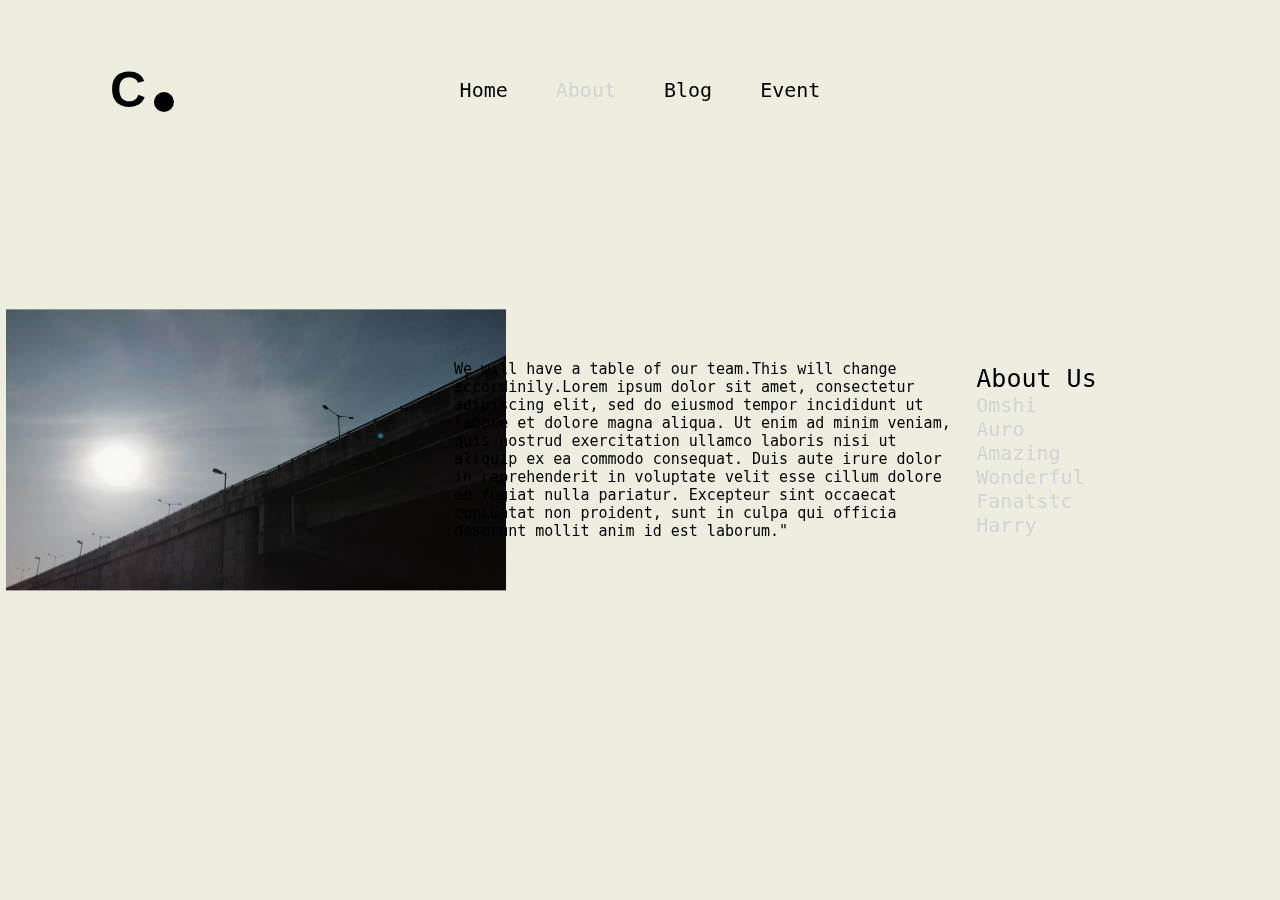
<file: about.html>
<html>
    <head>
    <meta name="viewport" content="width=device-width, initial-scale=1.0">

        <style>
            {
            -webkit-transition: all .8s ease-in-out;
	-moz-transition: all .8s ease-in-out;
	-o-transition: all .8s ease-in-out;
	transition: all .8s ease-in-out;
            }
        body{
            background: #eeeee0;
            margin: 0px;
        }
        #aboutmenu{
            color: lightgrey;
        }
        #logo{
            font-family: sans-serif;
font-weight: 600;
            font-size: 50px;
            color: black;
              display: inline-block;
    position: fixed;
   top: 10%;
   left: 10%;
   transform: translate(-50%, -50%);
        }
        #dot{
            background: black;
            height: 20px;
            width: 20px;
            border-radius: 50%;
             position: fixed;
   top: 70%;
   left: 150%;
   transform: translate(-50%, -50%);
        }
        .menu{
                 display: inline-block;
    position: fixed;
   top: 10%;
   left: 50%;
   transform: translate(-50%, -50%);
        }
        .menubutt{
 font-family:monospace;
            font-size: 20px;
 
  padding: 10px 24px; 
  cursor: pointer;
  float: left; 
        
        }
        .menubutt:hover{
          color: grey;   
        }
        #homebg{
            width: 500px;
            height: auto;
            display: inline-block;
    position: fixed;
   top: 50%;
   left: 20%;
   transform: translate(-50%, -50%);
        }
        #sliders{
             display: inline-block;
    position: fixed;
   top: 50%;
   left: 80%;
   transform: translate(-50%, -50%);
        }
        .slider{
           
        font-size: 20px;
            color: lightgray;
            transition-duration: 0.5s;
  cursor: pointer;
           font-family: monospace;
            
          float: top;
           
            
        }
      
       #slidersq{ }

        #slidersq input{visibility: hidden; margin-bottom: 5px;}

#slidersq label:hover{ color: black;font-size: 25px; }

#slidersq input:checked + label { color: black;font-size: 25px; }
        
        #about{
           color: black;
            font-size: 15px;
            font-family: monospace;
    position: fixed;
   top: 50%;
   left: 55%;
   transform: translate(-50%, -50%);   
            width: 500px;
        }
        a:link {
  color: black;
}

/* visited link */
a:visited {
  color: black;
}

/* mouse over link */
a:hover {
  color: black;
}

/* selected link */
a:active {
  color: black;
}
    </style>
    </head>
<body>
    <div id="logo">
        C<div id="dot"></div>
    </div>
    <div data-depth="0.00"id="menu" class="menu" >
        <a href="home.html"><div class="menubutt">Home</div></a>
        <div class="menubutt" id="aboutmenu">About</div>
        <div class="menubutt">Blog</div>
        <div class="menubutt">Event</div>
    </div>
    
    
    
    
    <img src="IMG_20181025_154202_1-01.jpeg"
        id="homebg" >
    <div id="about"><p align="left|justify">We will have a table of our team.This will change accordinily.Lorem ipsum dolor sit amet, consectetur adipiscing elit, sed do eiusmod tempor incididunt ut labore et dolore magna aliqua. Ut enim ad minim veniam, quis nostrud exercitation ullamco laboris nisi ut aliquip ex ea commodo consequat. Duis aute irure dolor in reprehenderit in voluptate velit esse cillum dolore eu fugiat nulla pariatur. Excepteur sint occaecat cupidatat non proident, sunt in culpa qui officia deserunt mollit anim id est laborum."</p></div>
        <div id="sliders">
            <div id="slidersq"> <input type="radio" class="sliderr"  id="one" name="problem" value="one" checked="checked">          <label for="one" class="slider" >About Us</label></div>
            <div id="slidersq"> <input  type="radio" class="sliderr" id="two"name="problem" value="two" >             <label for="two" class="slider">Omshi</label></div>
            <div id="slidersq">  <input type="radio" class="sliderr" id="thre" name="problem" value="three">      <label for="thre" class="slider">Auro</label></div>
            <div id="slidersq">  <input type="radio" class="sliderr"id="four" name="problem" value="four">    <label for="four" class="slider">Amazing</label></div>
            <div id="slidersq"> <input type="radio" class="sliderr" id="five" name="problem" value="five">      <label for="five" class="slider"> Wonderful</label></div>
            <div id="slidersq"> <input type="radio" class="sliderr" id="six" name="problem" value="six">       <label for="six" class="slider">Fanatstc</label></div>
            <div id="slidersq"> <input type="radio" class="sliderr"id="seve" name="problem" value="seven">    <label for="seve" class="slider">Harry</label></div>
       
    
    </div>
    </body>


</html>
</file>
